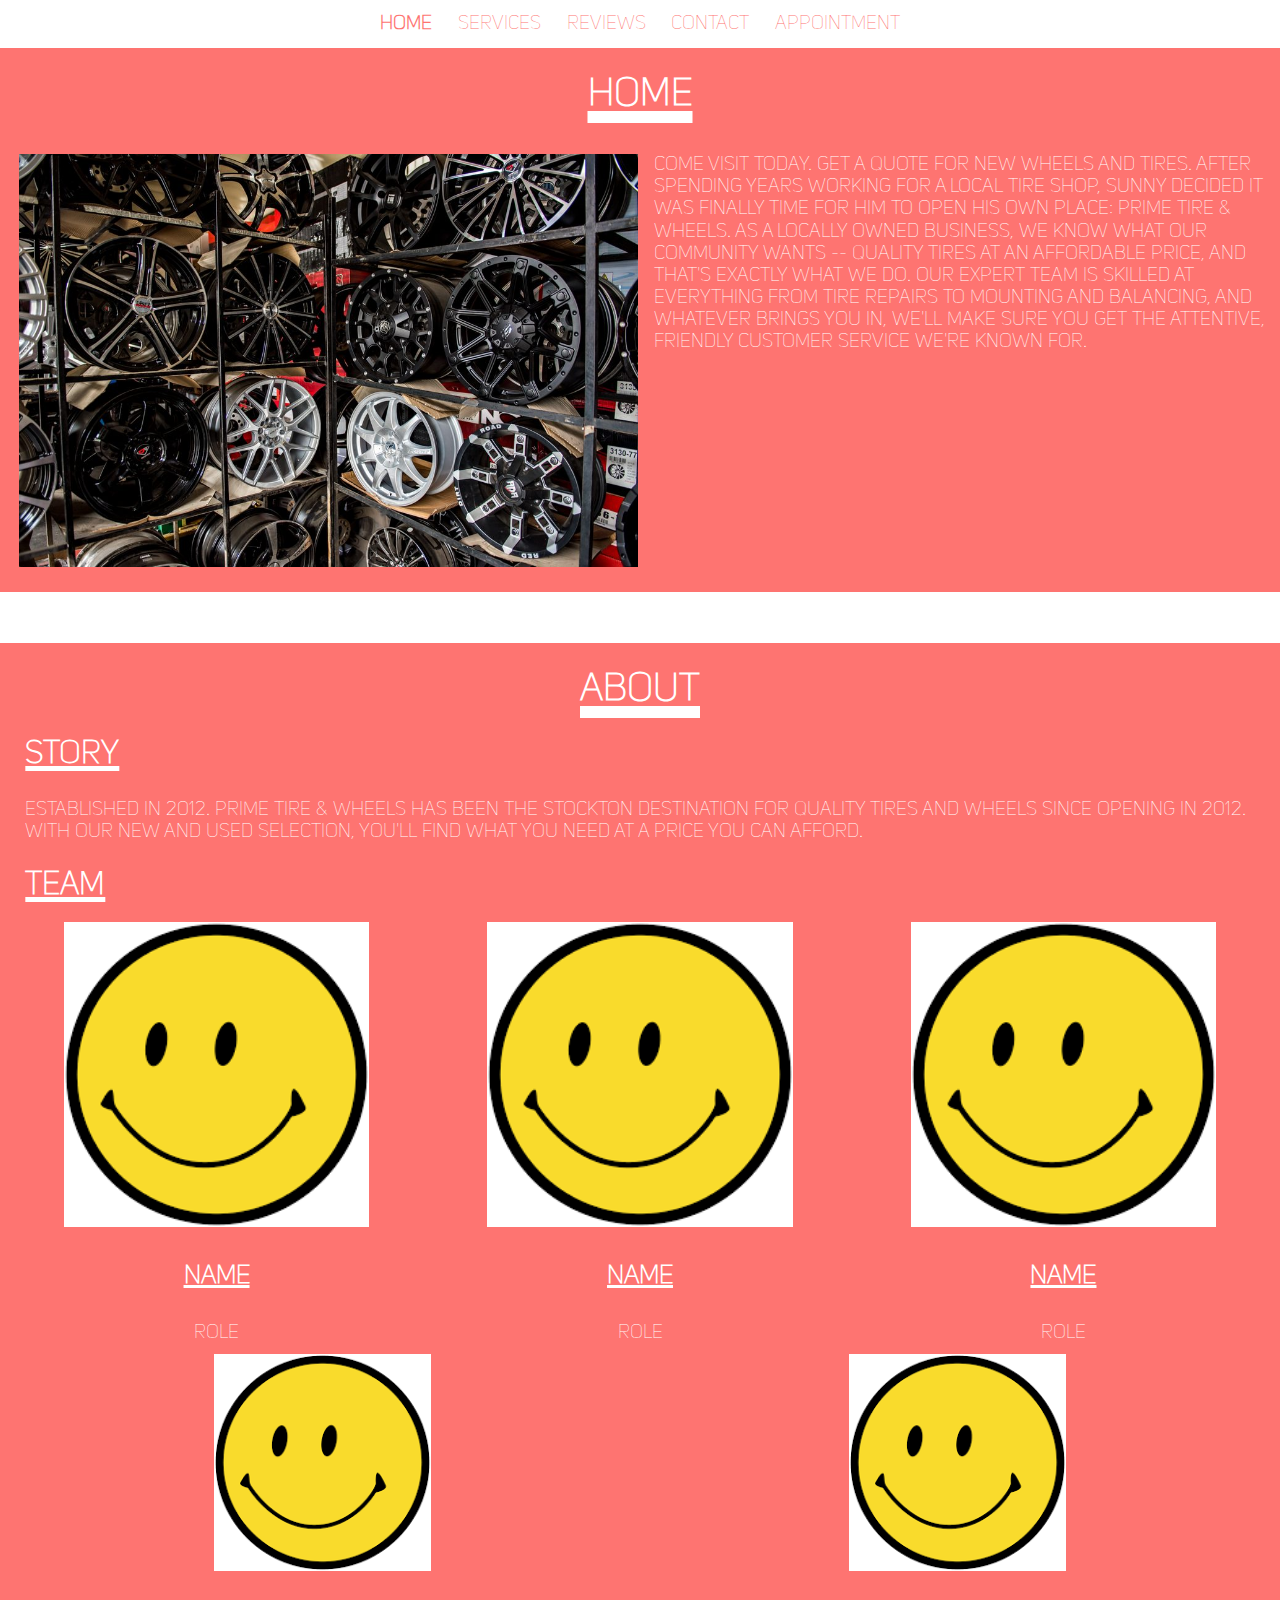
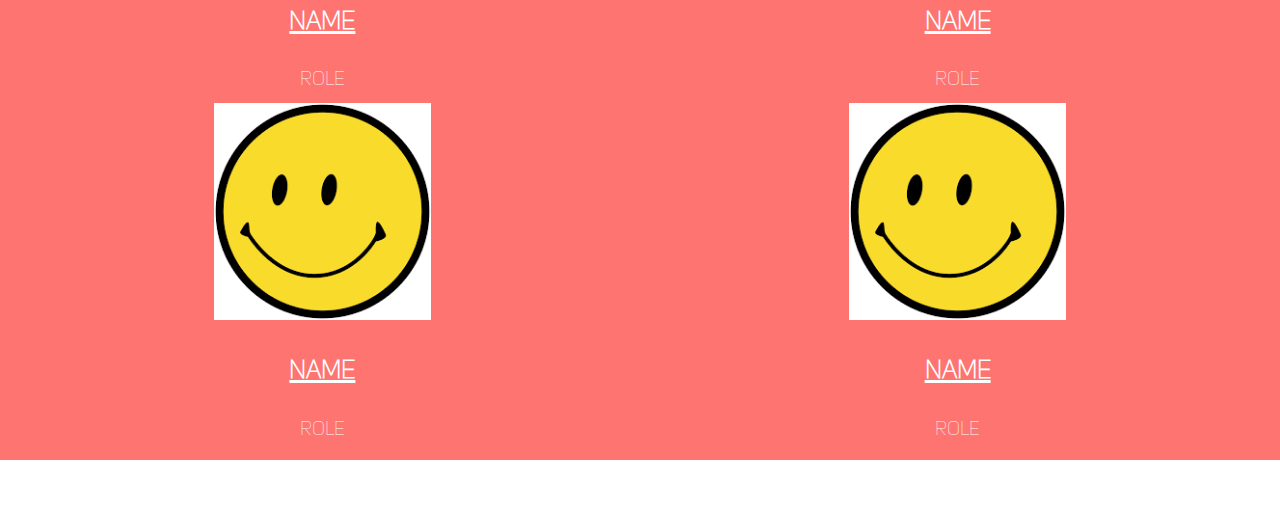
<file: index.html>
<!DOCTYPE html>
<html lang="en">
    <head>
        <title>Home</title>
        <link rel="stylesheet" href="normalize.css">
        <link rel="stylesheet" href="audiogalaxy.css">
        <link rel="stylesheet" href="index.css">
        <link rel="stylesheet" href="nav.css">
        <script src="nav.js" type="text/javascript"></script>
    </head>
    <body>
        <div id="nav">
        </div>

        <div class="section">
            <h1>HOME</h1>
            <br>
            <div class="row">
                <div class="column">
                    <img id="intro_img" src="img/tires_aesthetics.jpg" alt="Tires Aesthetics">
                </div>
                <div class="column">
                    <p id="intro_p">Come visit today. Get a quote for new wheels and tires.
                        After spending years working for a local tire shop,
                        Sunny decided it was finally time for him to open his own place:
                        Prime Tire & Wheels. As a locally owned business,
                        we know what our community wants -- quality tires at an affordable price,
                        and that's exactly what we do. Our expert team is skilled at everything
                        from tire repairs to mounting and balancing, and whatever brings you in,
                        we'll make sure you get the attentive, friendly customer service we're
                        known for.</p>
                </div>
            </div>
        </div>

        <div class="section">
            <h1>ABOUT</h1>

            <div id="about">
                <h2>STORY</h2>
                <p>Established in 2012. Prime Tire & Wheels has been the Stockton
                    destination for quality tires and wheels since opening in 2012.
                    With our new and used selection,
                    you'll find what you need at a price you can afford.</p>
            </div>

            <div id="team">
                <h2>TEAM</h2>

                <div id="team_head">
                    <img src="img/smiley.png" alt="Smiley">
                    <h3>NAME</h3>
                    <p>ROLE</p>

                    <img src="img/smiley.png" alt="Smiley">
                    <h3>NAME</h3>
                    <p>ROLE</p>

                    <img src="img/smiley.png" alt="Smiley">
                    <h3>NAME</h3>
                    <p>ROLE</p>
                </div>

                <div id="team_sub">
                    <img src="img/smiley.png" alt="Smiley">
                    <h3>NAME</h3>
                    <p>ROLE</p>

                    <img src="img/smiley.png" alt="Smiley">
                    <h3>NAME</h3>
                    <p>ROLE</p>

                    <img src="img/smiley.png" alt="Smiley">
                    <h3>NAME</h3>
                    <p>ROLE</p>

                    <img src="img/smiley.png" alt="Smiley">
                    <h3>NAME</h3>
                    <p>ROLE</p>
                </div>
            </div>
        </div>
    </body>
</html>
</file>
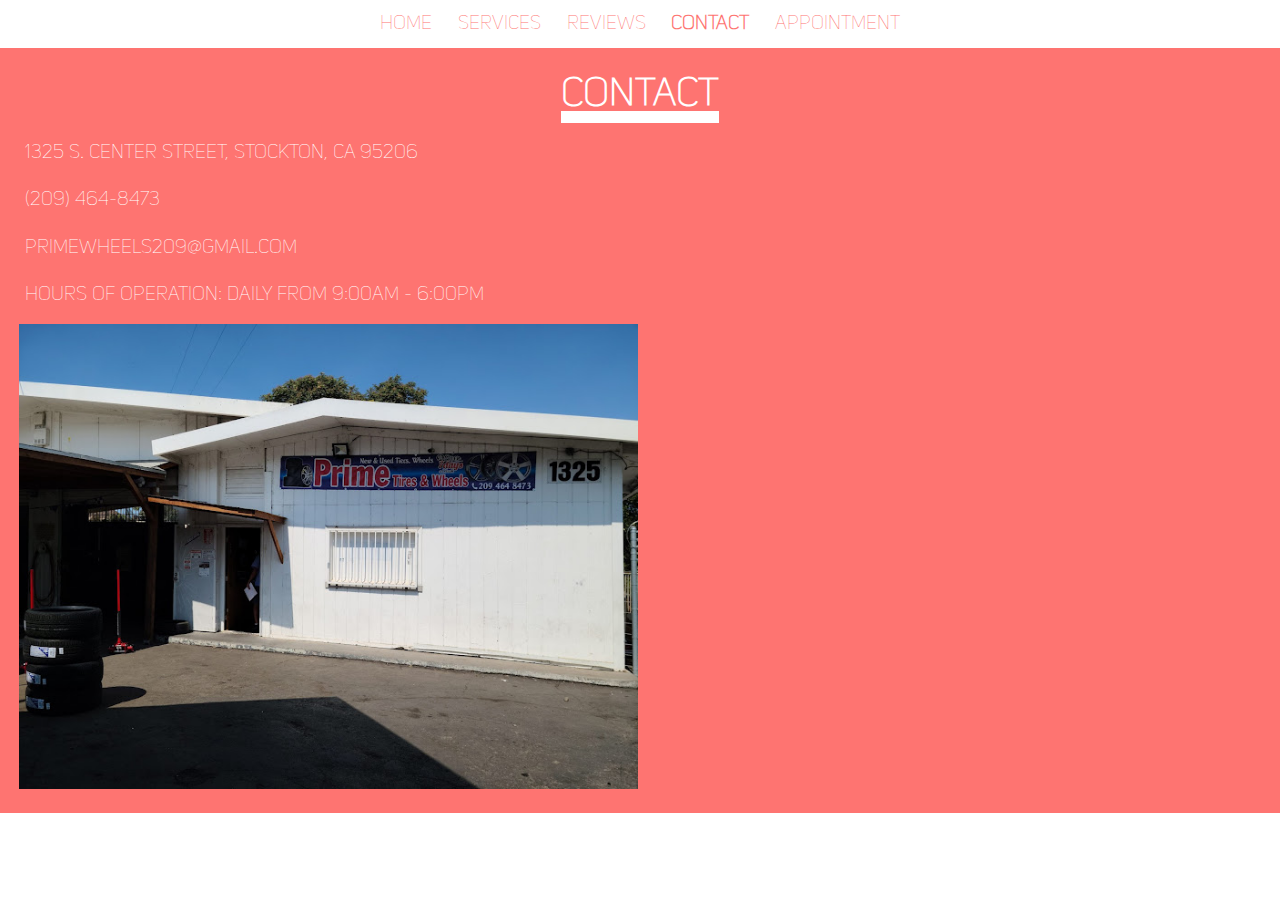
<file: contact.html>
<!DOCTYPE html>
<html lang="en">
    <head>
        <title>Contact</title>
        <link rel="stylesheet" href="normalize.css">
        <link rel="stylesheet" href="audiogalaxy.css">
        <link rel="stylesheet" href="contact.css">
        <link rel="stylesheet" href="nav.css">
        <script src="nav.js" type="text/javascript"></script>
    </head>
    <body>
        <div id="nav">
        </div>

        <div class="section">
            <h1>CONTACT</h1>
            <p>1325 S. Center Street, Stockton, CA 95206</p>
            <p>(209) 464-8473</p>
            <p>primewheels209@gmail.com</p>
            <p>Hours of Operation: Daily from 9:00AM - 6:00PM</p>
            <div class="row">
                <div class="column">
                    <img id="business-img" src="img/business.jpg" alt="Business">
                </div>
                <div class="column">
                    <iframe id="map" src="https://www.google.com/maps/embed?pb=!1m14!1m8!1m3!1d12586.518838786189!2d-121.2876563!3d37.9390802!3m2!1i1024!2i768!4f13.1!3m3!1m2!1s0x809012eae4d81dbb%3A0x5ee6b90f6136696d!2sPrime%20Tire%20%26%20Wheels!5e0!3m2!1sen!2sus!4v1667605298407!5m2!1sen!2sus" allowfullscreen="" loading="lazy" referrerpolicy="no-referrer-when-downgrade"></iframe>
                </div>
            </div>
        </div>

    </body>
</html>
</file>
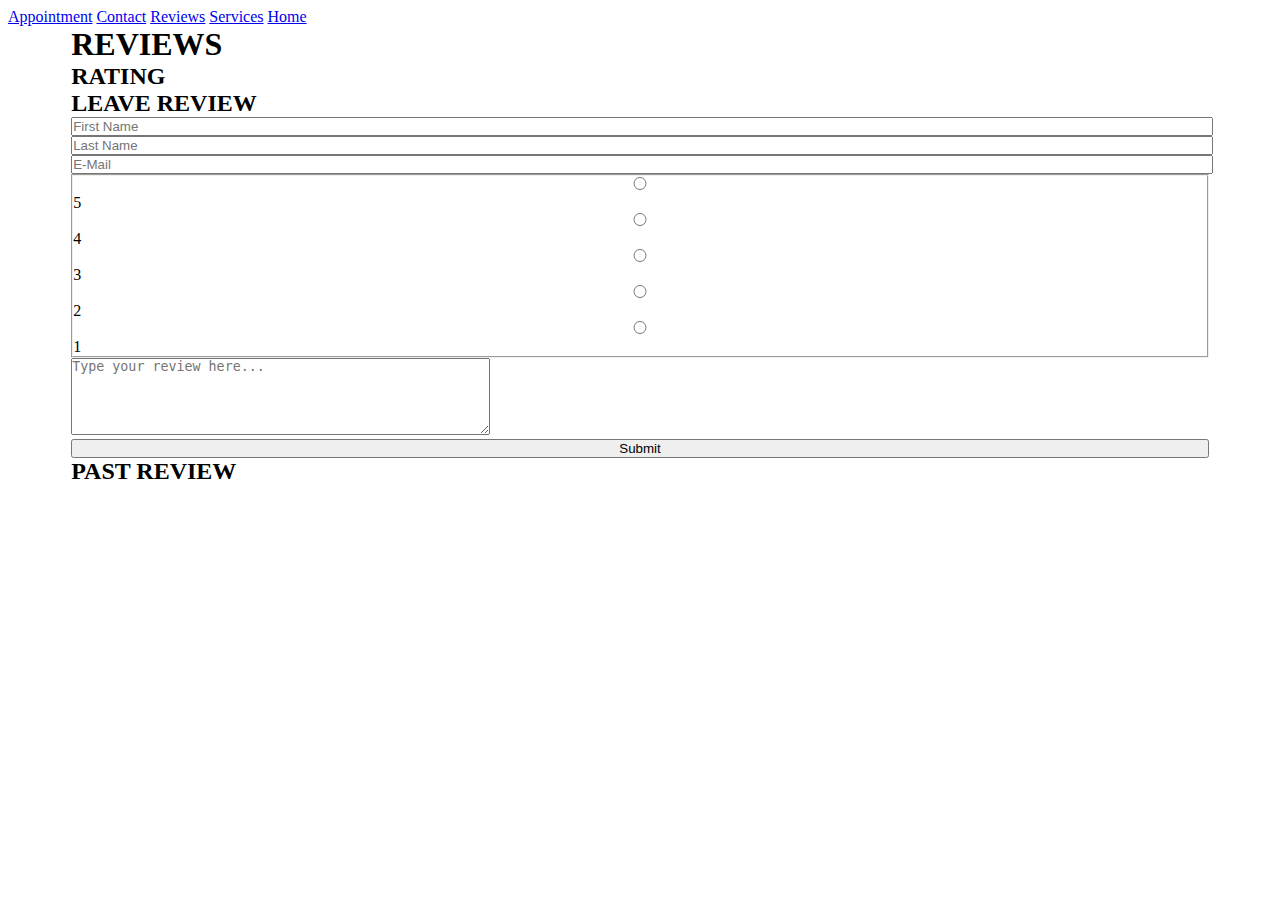
<file: reviews.html>
<!DOCTYPE html>
<html lang="en">
    <head>
        <title>Reviews</title>
        <link rel="stylesheet" href="reviews.css">
        <link rel="stylesheet" href="nav.css">
    </head>
    <body>
        <div class="nav">
            <!--TODO: Fix image sizing... crop? new logo?
            <img src="img/logo.png" alt="Logo">-->
            <a href="appointment.html">Appointment</a>
            <a href="contact.html">Contact</a>
            <a class="active" href="reviews.html">Reviews</a>
            <a href="services.html">Services</a>
            <a href="index.html">Home</a>
        </div>

        <div id="reviews">
            <h1>REVIEWS</h1>
            <h2>RATING</h2>
            <!--TODO: Get Reviews Data; Sum(All Ratings)/5 = Rating -->
            <h2>LEAVE REVIEW</h2>
            <form action="review_process.php" method="post">
                <label><input type="text" name="first_name" placeholder="First Name"></label>
                <label><input type="text" name="last_name" placeholder="Last Name"></label>
                <br>
                <label><input type="text" name="email" placeholder="E-Mail"></label>
                <br>
                <fieldset>
                    <label><input type="radio" name="rating" value="5"/>5</label>
                    <label><input type="radio" name="rating" value="4"/>4</label>
                    <label><input type="radio" name="rating" value="3"/>3</label>
                    <label><input type="radio" name="rating" value="2"/>2</label>
                    <label><input type="radio" name="rating" value="1"/>1</label>
                </fieldset>
                <label>
                    <textarea name="review_message" rows="5" cols="50" placeholder="Type your review here..."></textarea>
                </label>
                <br>
                <input type="submit"/>
            </form>
            <h2>PAST REVIEW</h2>
        </div>
    </body>
</html>
</file>
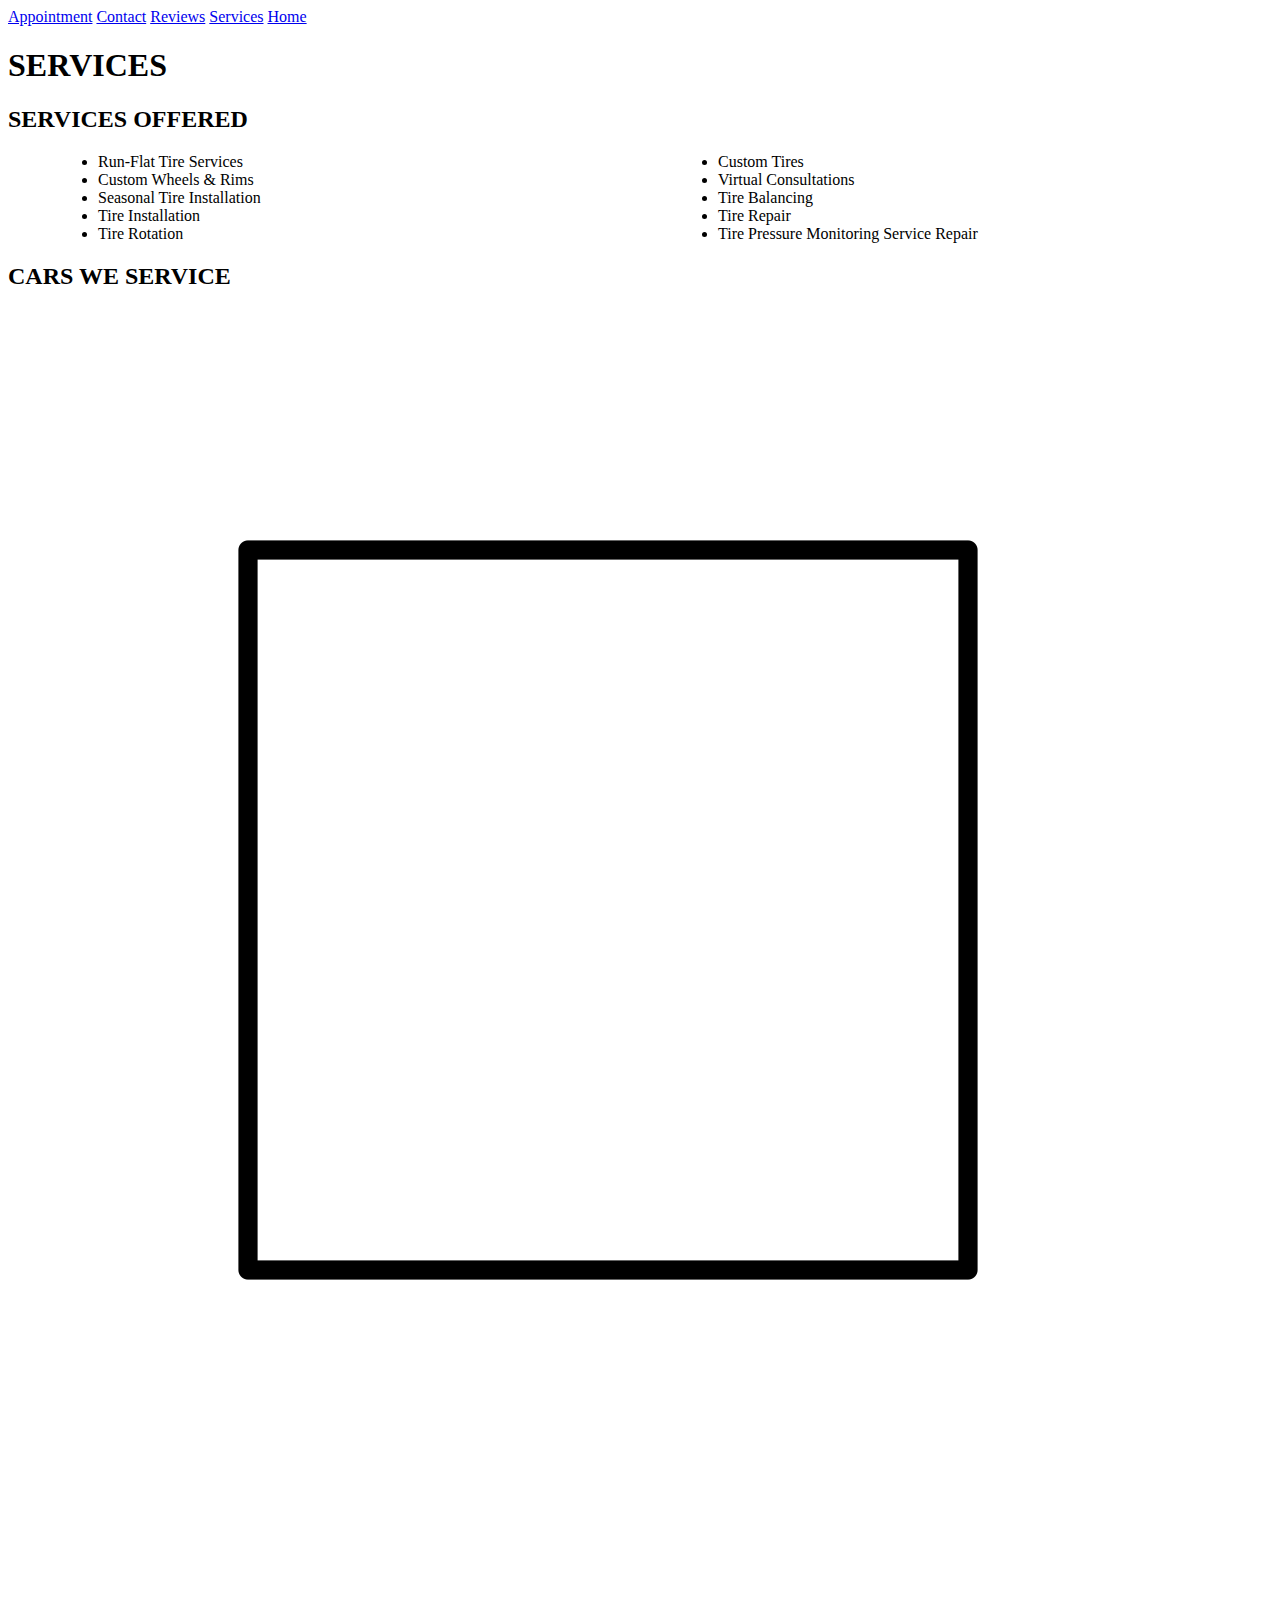
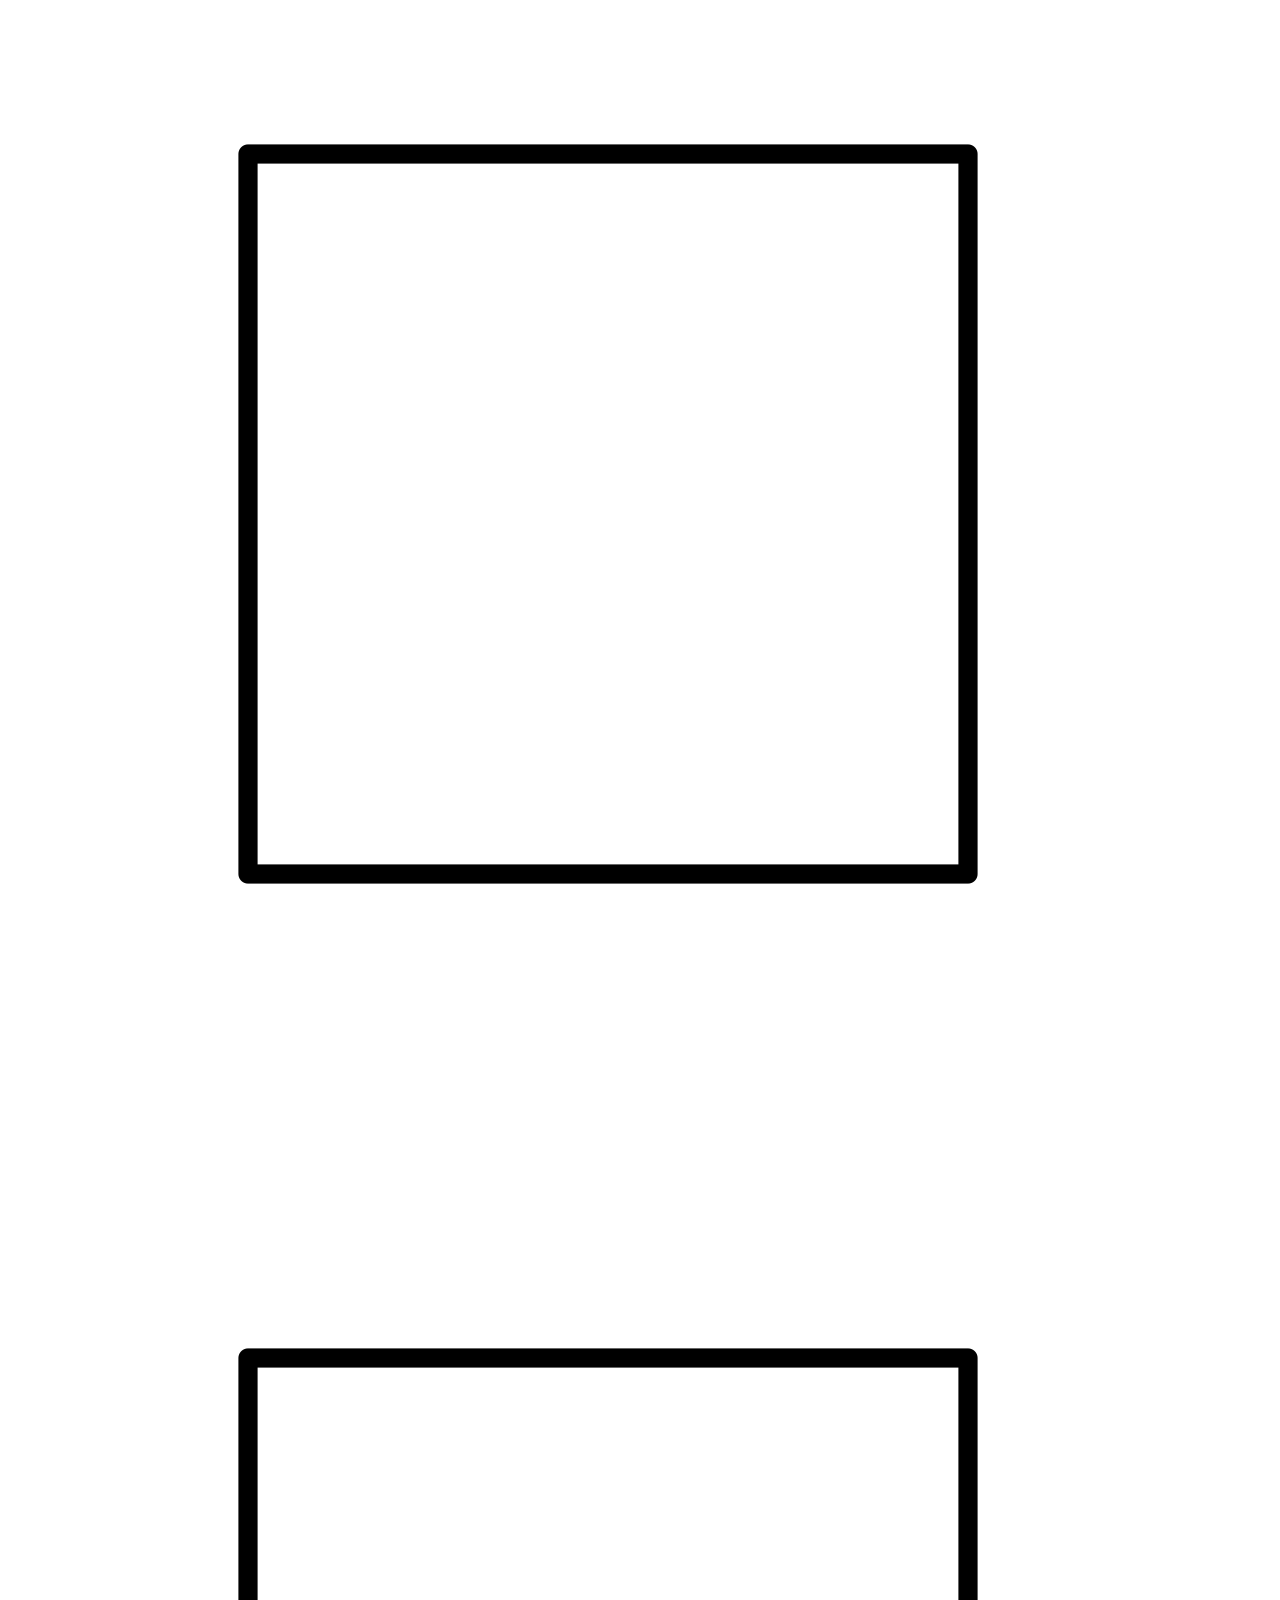
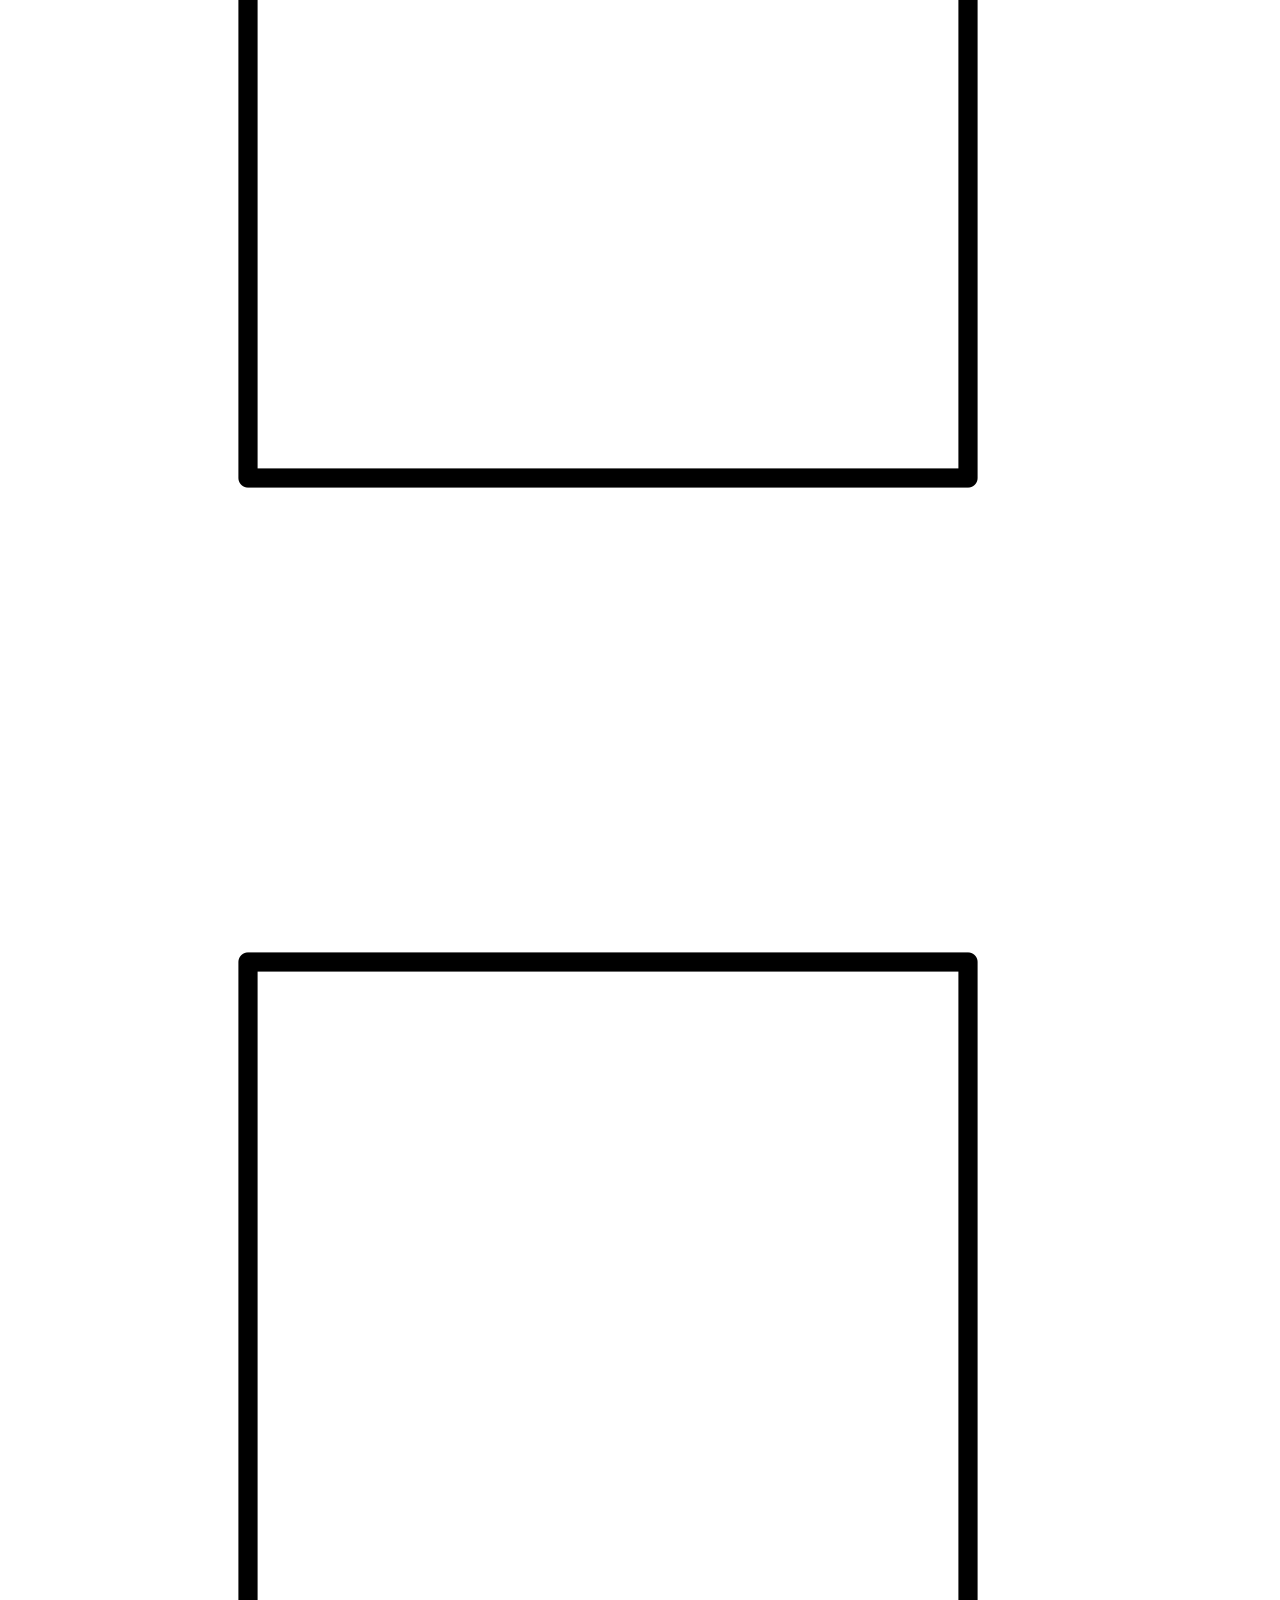
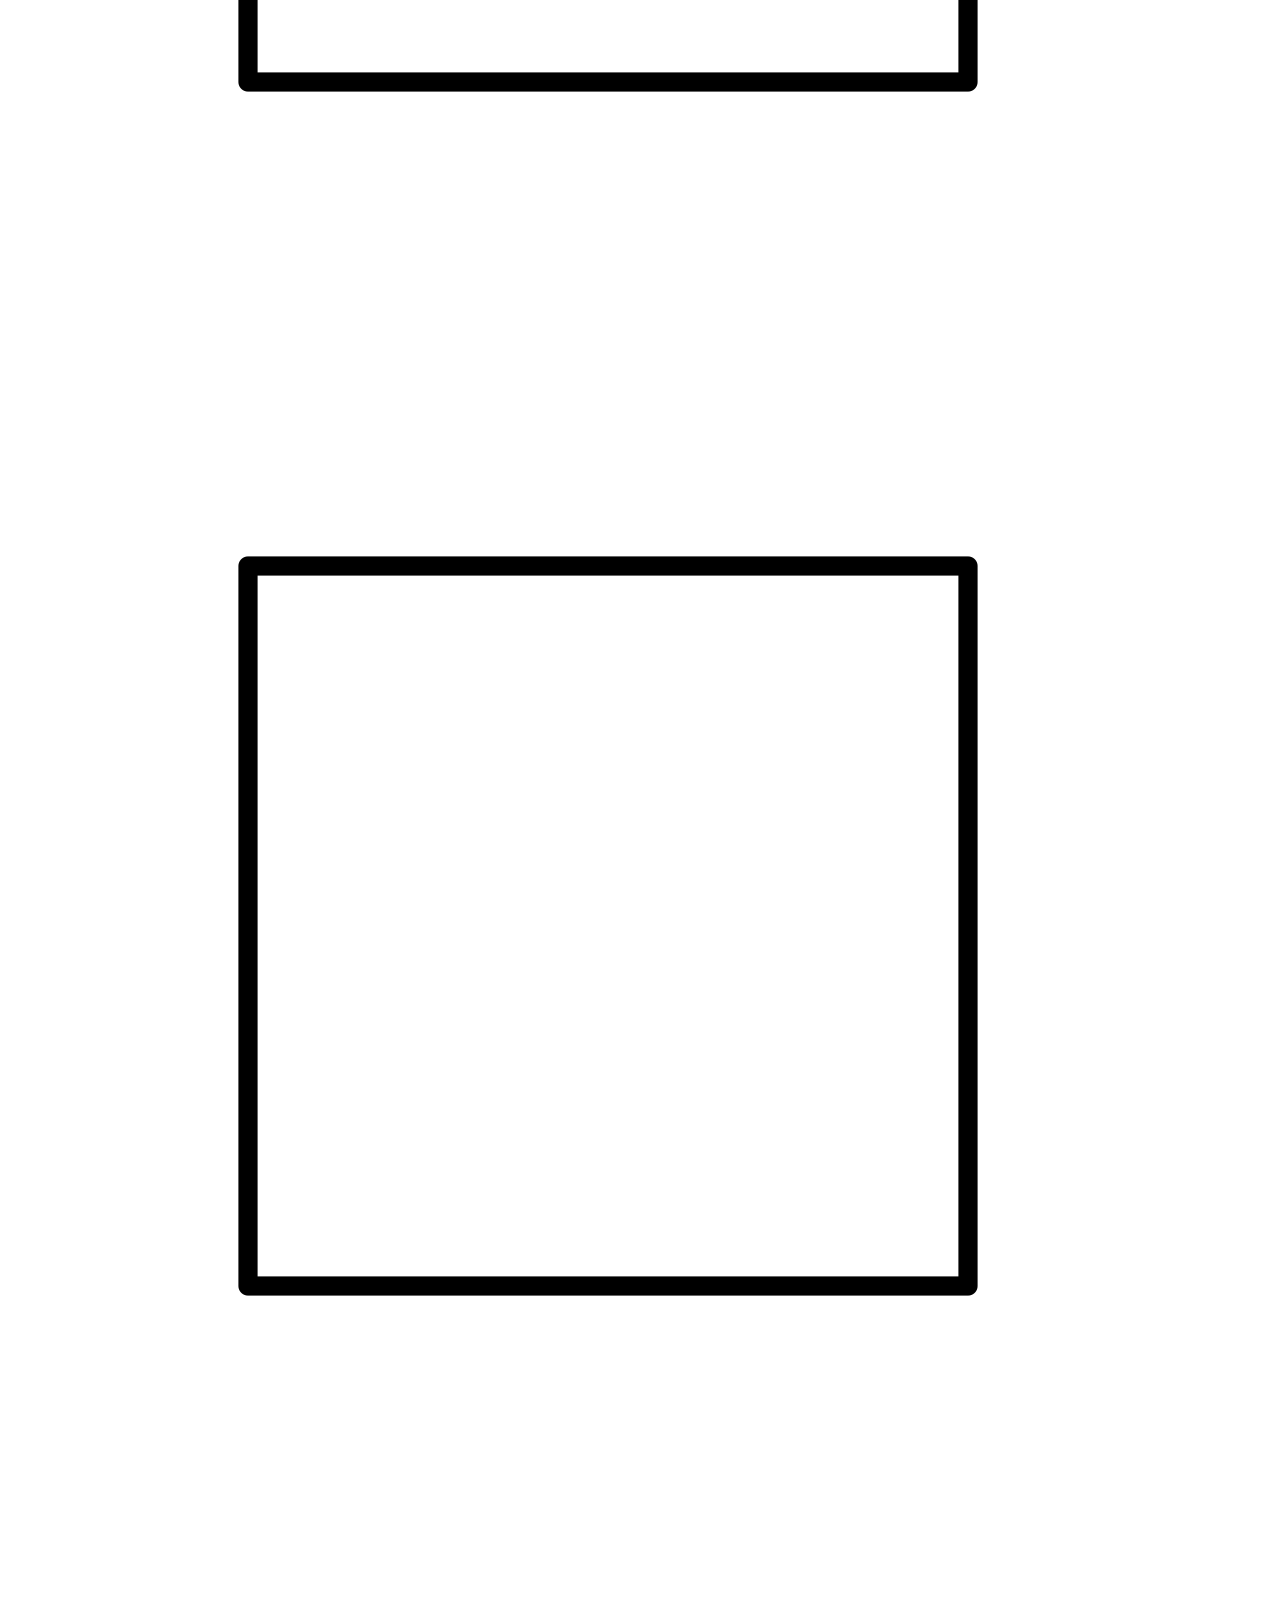
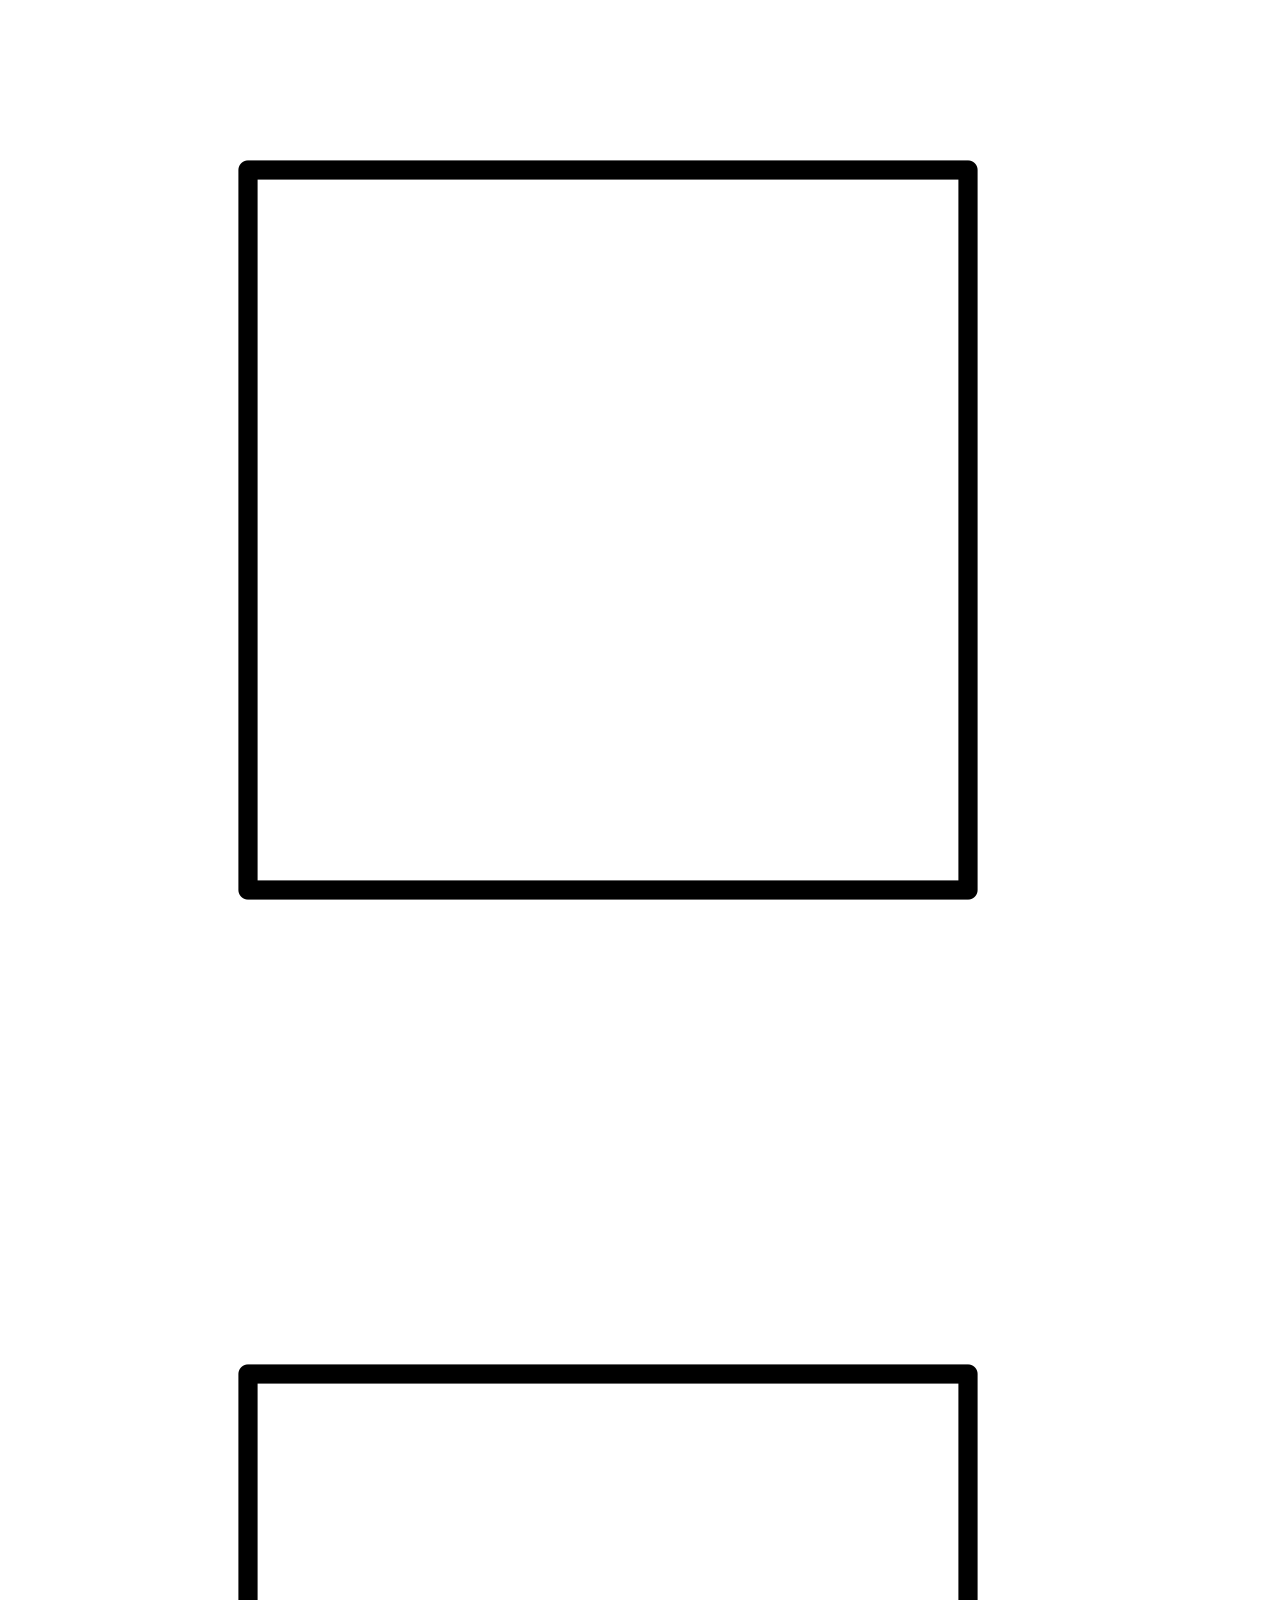
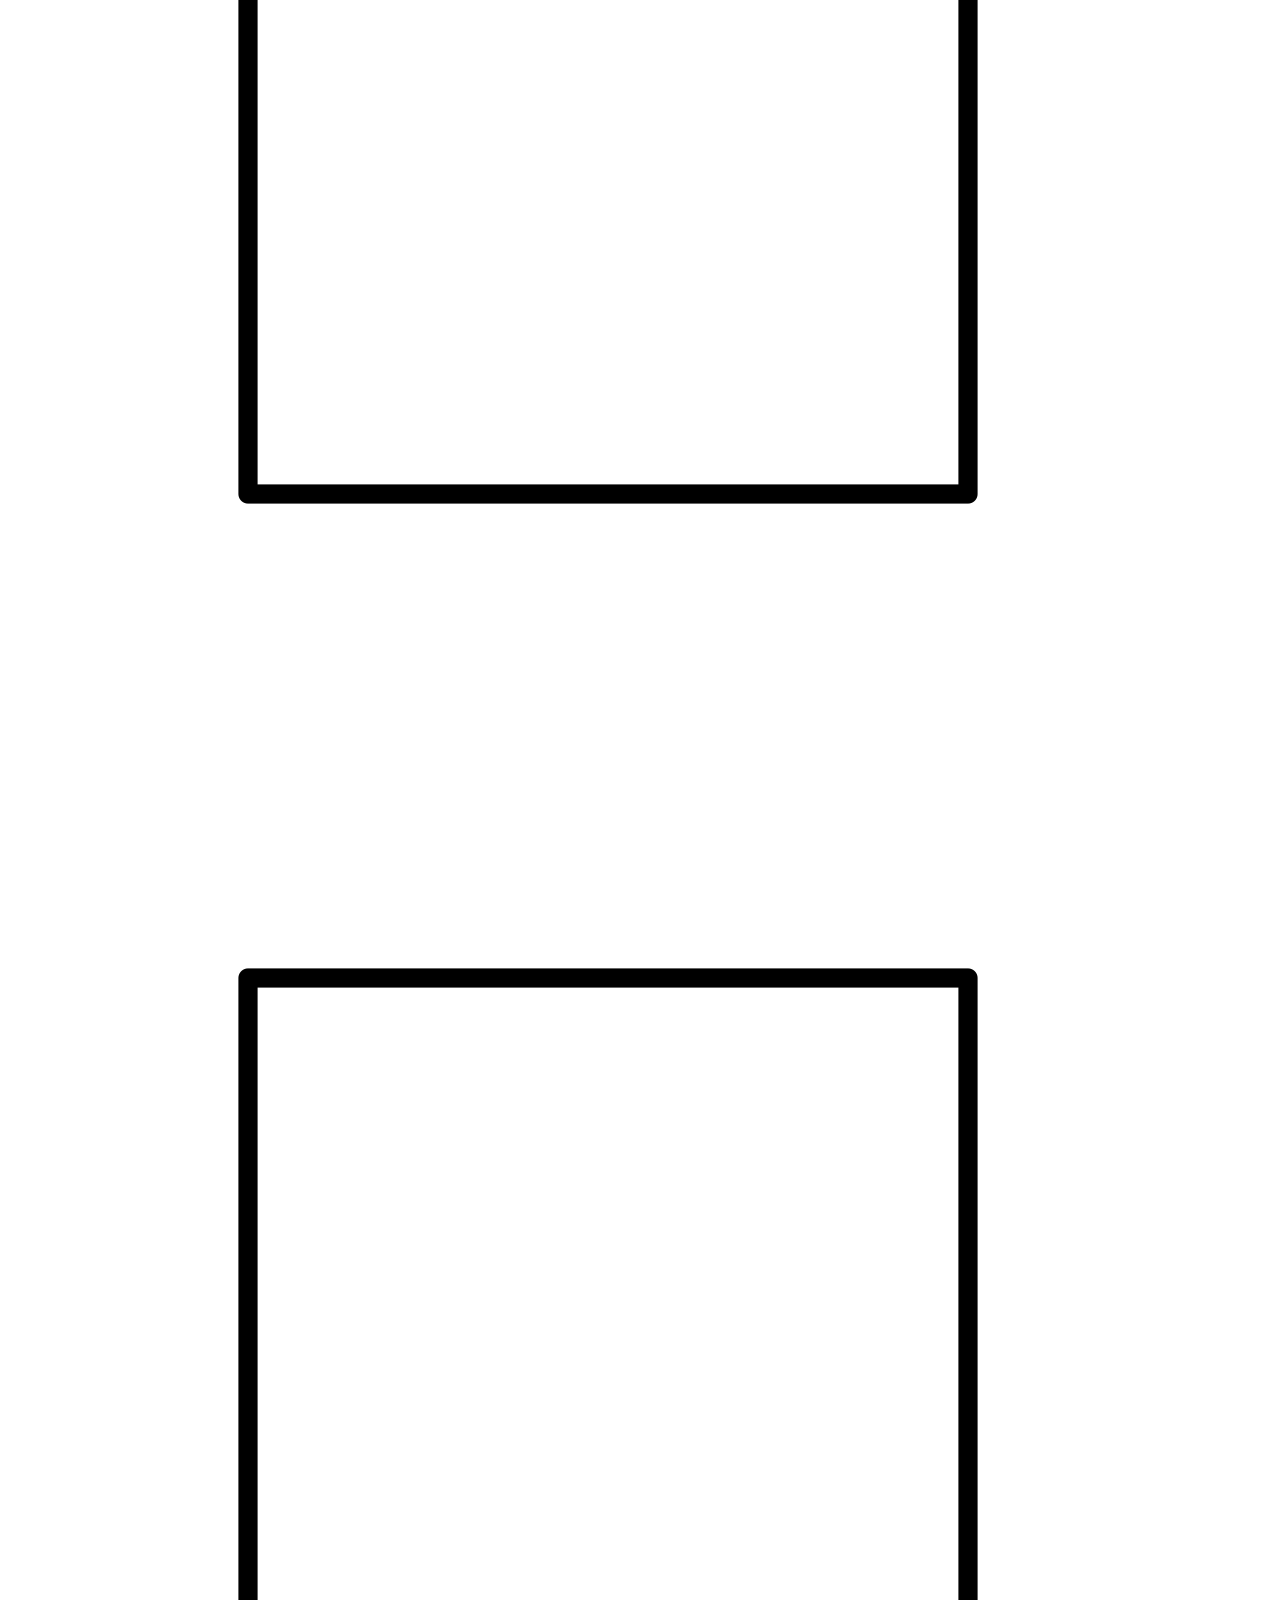
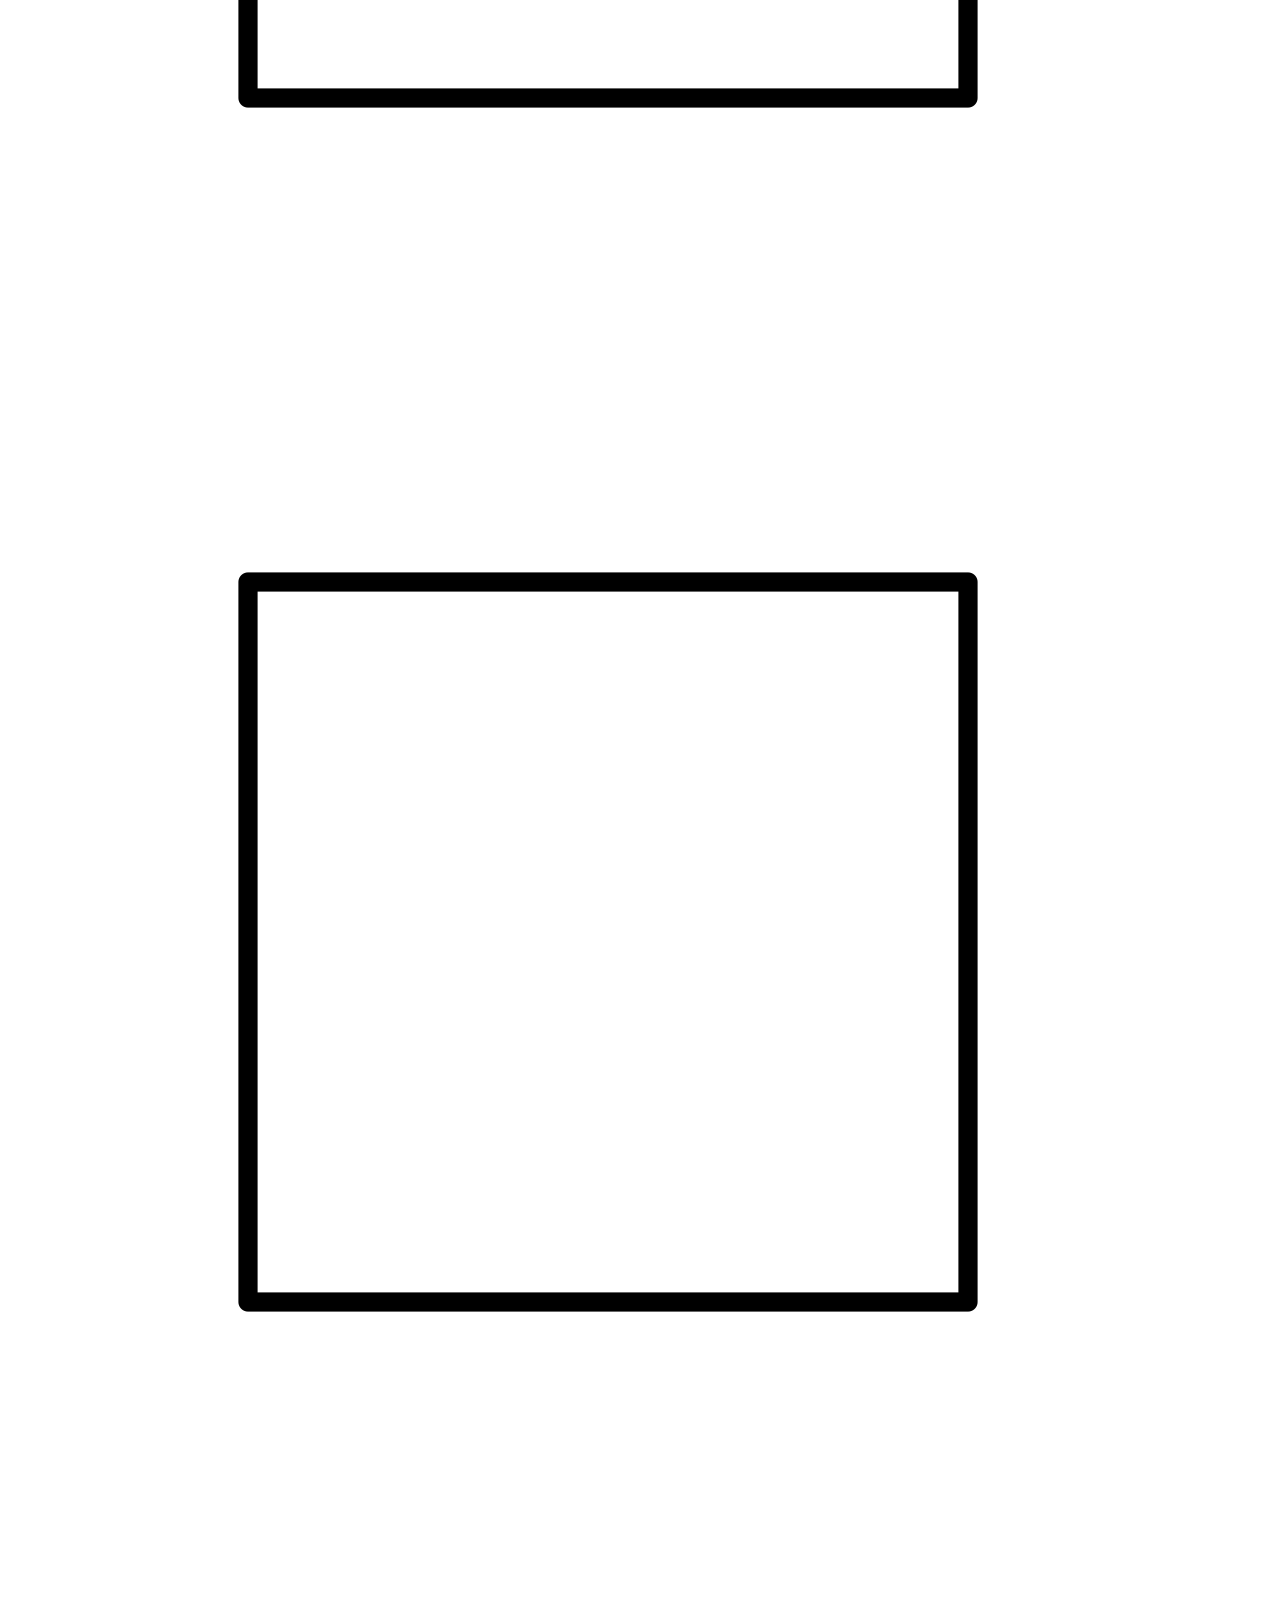
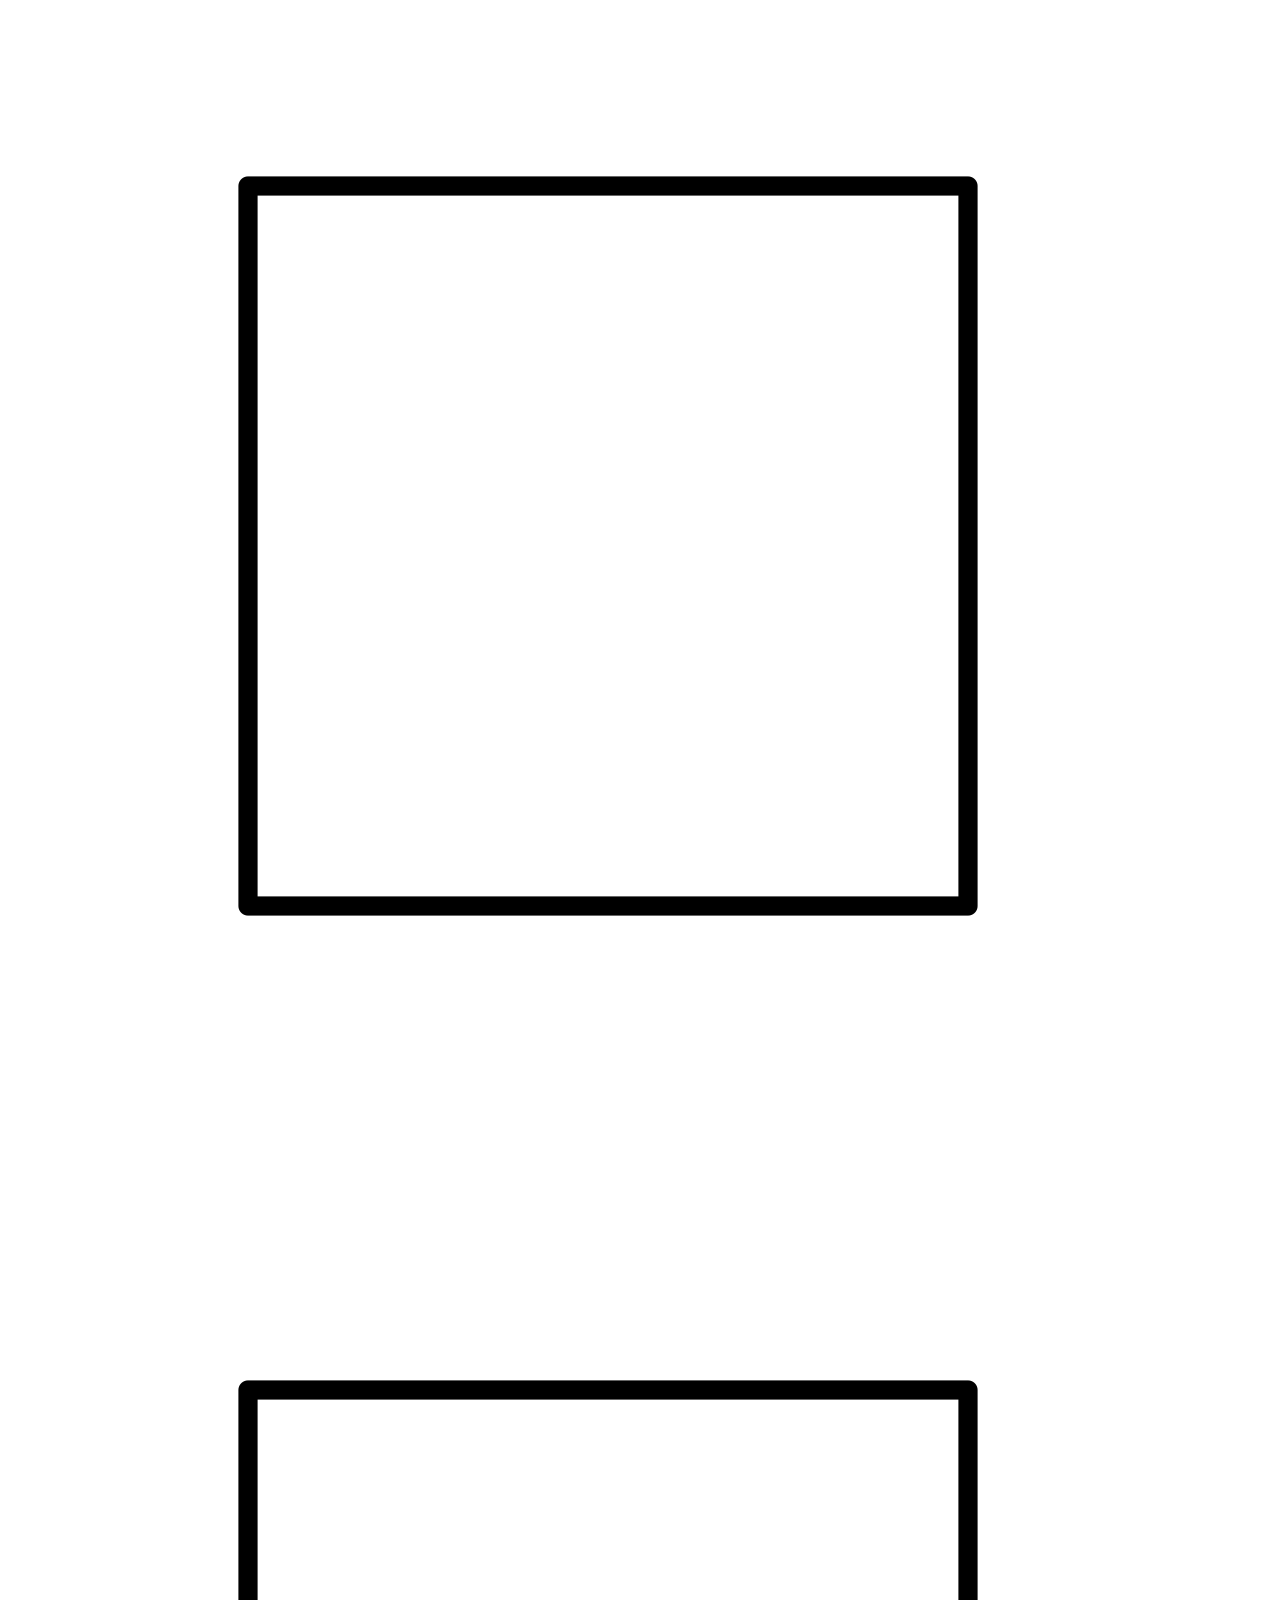
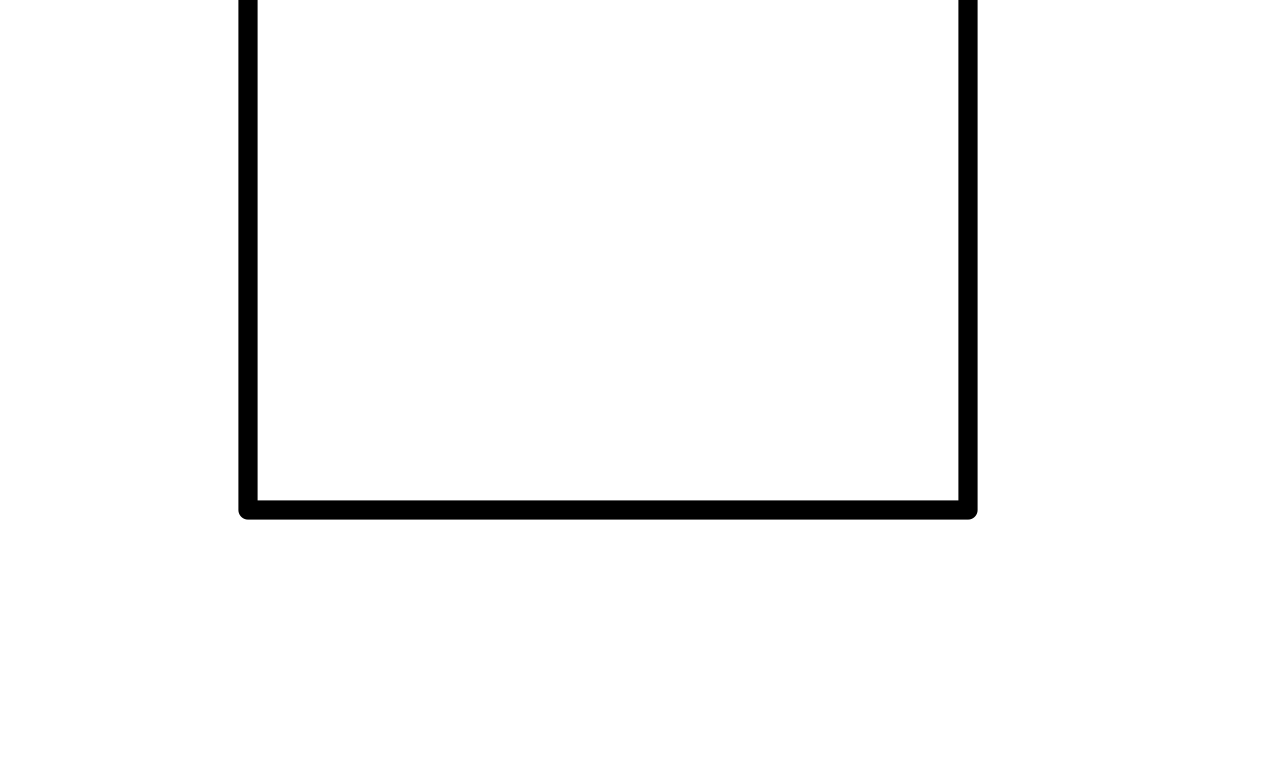
<file: services.html>
<!DOCTYPE html>
<html lang="en">
    <head>
        <title>Services</title>
        <link rel="stylesheet" href="services.css">
        <link rel="stylesheet" href="nav.css">
    </head>
    <body>
        <div class="nav">
            <!--TODO: Fix image sizing... crop? new logo?
            <img src="img/logo.png" alt="Logo">-->
            <a href="appointment.html">Appointment</a>
            <a href="contact.html">Contact</a>
            <a href="reviews.php">Reviews</a>
            <a class="active" href="services.html">Services</a>
            <a href="index.html">Home</a>
        </div>

        <div id="services">
            <h1>SERVICES</h1>
            <h2>SERVICES OFFERED</h2>
            <ul>
                <li>Run-Flat Tire Services</li>
                <li>Custom Wheels & Rims</li>
                <li>Seasonal Tire Installation</li>
                <li>Tire Installation</li>
                <li>Tire Rotation</li>
                <li>Custom Tires</li>
                <li>Virtual Consultations</li>
                <li>Tire Balancing</li>
                <li>Tire Repair</li>
                <li>Tire Pressure Monitoring Service Repair</li>
            </ul>

            <div id="cars">
                <h2>CARS WE SERVICE</h2>

                <div id="cars_img">
                    <img src="img/cars/car_placeholder.png" alt="Car" >
                    <img src="img/cars/car_placeholder.png" alt="Car" >
                    <img src="img/cars/car_placeholder.png" alt="Car" >
                    <img src="img/cars/car_placeholder.png" alt="Car" >
                    <img src="img/cars/car_placeholder.png" alt="Car" >
                    <img src="img/cars/car_placeholder.png" alt="Car" >
                    <img src="img/cars/car_placeholder.png" alt="Car" >
                    <img src="img/cars/car_placeholder.png" alt="Car" >
                    <img src="img/cars/car_placeholder.png" alt="Car" >
                    <img src="img/cars/car_placeholder.png" alt="Car" >
                    <img src="img/cars/car_placeholder.png" alt="Car" >
                </div>
            </div>
        </div>

    </body>
</html>
</file>
<file: audiogalaxy.css>
@font-face {
    font-family: Uni_Sans_Thin;
    src: url("Uni Sans Thin.otf");
}

* {
    font-family: Uni_Sans_Thin, serif;
}

body {
    padding-bottom: 1px;
}

html {
    height: 100%;
}

h1, h2, img, p, .section, iframe {
    margin: 0 0 0 0;
    padding: 1%;
    color: #ffffff ;
}

.section {
    padding: 1%;
    margin-bottom: 4%;
    background: #fe7471;
}

h1 {
    font-size: 3vw;
    text-align: center;
    text-decoration-line: underline;
    text-decoration-thickness: 30%;
}

h2 {
    font-size: 2.5vw;
    text-decoration-line: underline;
    text-decoration-thickness: 15%;
}

h3 {
    font-size: 2vw;
    text-decoration-line: underline;
    text-decoration-thickness: 10%;
}

p, ul, a, input, textarea, span, select {
    font-size: 1.5vw;
}

input[type=text], textarea {
    border: 0.25vw white inset;
}

input[type=submit] {
    border: 0.25vw white outset;
}

@media (max-width: 480px) {
    h1, h2, img, p, .section, iframe {
        margin: 0 0 0 0;
        padding: 2%;
        color: #ffffff ;
    }

    .section {
        padding: 2%;
        margin-bottom: 8%;
        background: #fe7471;
    }

    h1 {
        font-size: 4vw;
        text-align: center;
        text-decoration-line: underline;
        text-decoration-thickness: 30%;
    }

    h2 {
        font-size: 3vw;
        text-decoration-line: underline;
        text-decoration-thickness: 15%;
    }

    h3 {
        font-size: 2.5vw;
        text-decoration-line: underline;
        text-decoration-thickness: 10%;
    }

    p, ul, a, input, textarea, span, select {
        font-size: 2vw;
    }

    input[type=text], textarea {
        border: 0.25vw white inset;
    }

    input[type=submit] {
        border: 0.25vw white outset;
    }
}
</file>
<file: index.css>
.row {
    column-count: 2;
}

#intro_p {
    width: 100%;
}

#intro_img {
    width: 100%;
}

/*******************************
************* ABOUT ************
********************************/

#about {
    clear: both;
}

/*******************************
************* TEAM *************
********************************/

#team_head {
    column-count: 3;
    text-align: center;
}

#team_head img {
    width: 75%;
}

#team_sub {
    column-count: 2;
    text-align: center;
}

#team_sub img {
    width: 35%;
}
</file>
<file: nav.css>
/*******************************
********* NAVIGATION ***********
********************************/

#nav ul{
    display: inline-block;
}
#nav {
    padding-top: 1%;
    padding-bottom: 1%;
    top: 0;
    width: 100%;
    text-align: center;
}

#nav a {
    color: #fe7471;
    text-align: center;
    text-transform: uppercase;
    padding: 1% 1%;
    text-decoration: none;
}

#nav a:hover {
    text-decoration-line: underline;
}

#nav a.active {
    font-weight: bold;
}

@media (max-width: 480px) {
    #nav {
        padding-top: 2%;
        padding-bottom: 2%;
        top: 0;
        width: 100%;
        text-align: center;
    }

    #nav a {
        color: #fe7471;
        text-align: center;
        text-transform: uppercase;
        padding: 2% 2%;
        text-decoration: none;
    }
}
</file>
<file: contact.css>
/*******************************
********** EXTRA INFO **********
********************************/

.row {
    column-count: 2;
}

#business-img {
    width: 100%;
}

#map {
    border:0;
    width: 100%;
}
</file>
<file: reviews.css>
/*******************************
************ FORM **************
********************************/
#reviews, #rating_section, #review_form, #past_review_form {
    margin-left: 5%;
    margin-right: 5%;
}

#stars img{
    width: 5%;
    padding: 0;
}

#reviews *, #rating_section * {
    margin: 0;
    padding: 0;
}

#reviews img{
    width: 3%;
    padding: 0;
}

#rating_stars img {
    width: 4%;
    padding: 0;
}

#review {
    padding-top: 2%;
    padding-bottom: 2%;
}

.row {
    column-count: 3;
}

input {
    width: 100%;
}

#review_message {
    resize: none;
    width: 100%;
}
</file>
<file: services.css>
/*******************************
*********** SERVICES ***********
********************************/

#services ul {
    column-count: 2;
}

#services li {
    margin-left: 50px;
}

.services:hover {
    font-weight: bold;
}

#services_tip {
    padding-top: 0;
    padding-bottom: 0;
    font-style: italic;
}

/*******************************
********** CARS_ARRAY **********
********************************/

#cars_section{
    column-count: 10;
}

#cars_section input, #cars_section img {
    width: 100%;
}

.cars_hidden {
    display: none;
}

.cars_show {
    animation: fadeIn 2s;
}

@keyframes fadeIn {
    0% {
        opacity: 0;
    }

    100% {
        opacity: 1;
    }
}
</file>
